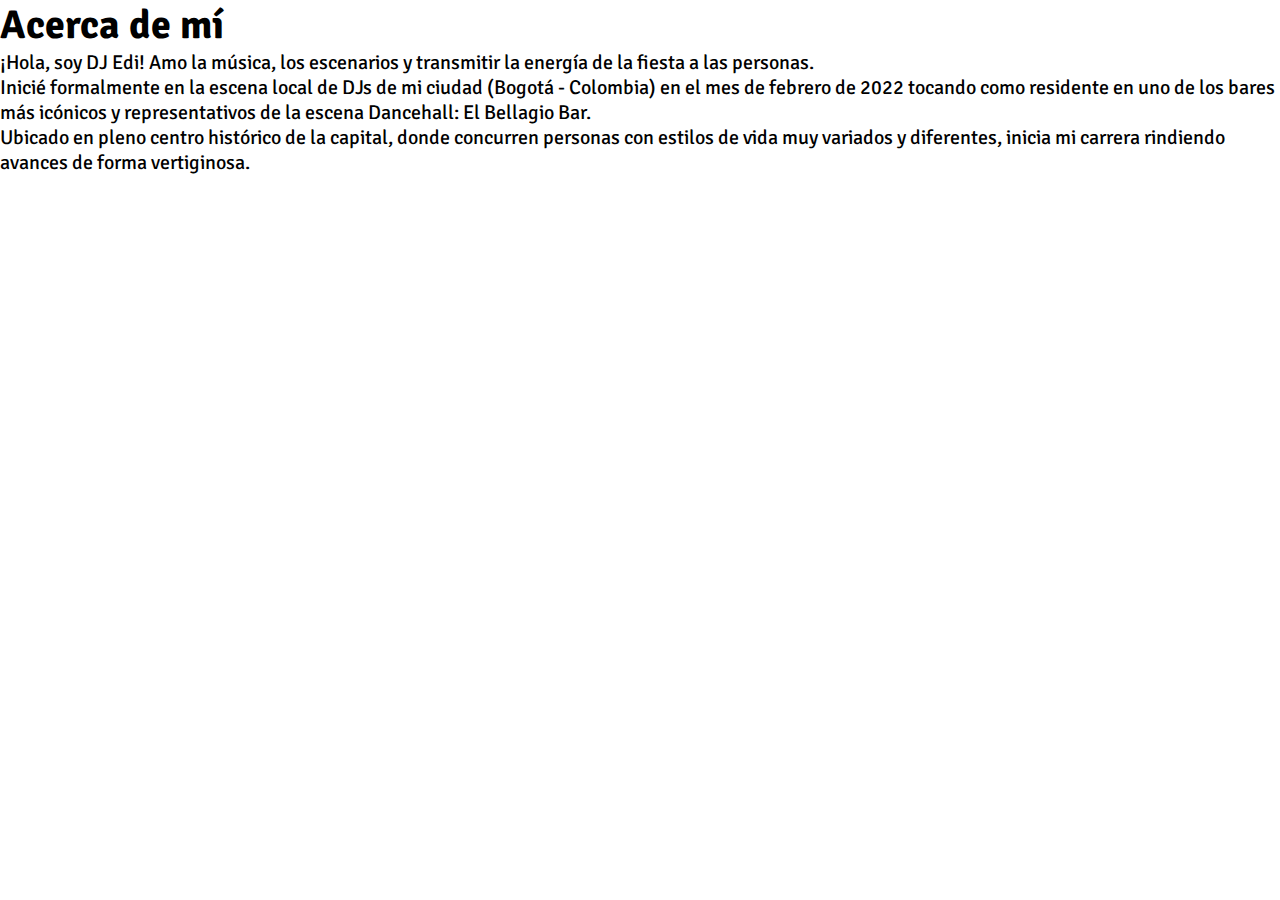
<file: html/about.html>
<html lang="en">
<head>
    <meta charset="UTF-8">
    <meta http-equiv="X-UA-Compatible" content="IE=edge">
    <meta name="viewport" content="width=device-width, initial-scale=1.0">
    <title>Sobre mí</title>
    <link rel="stylesheet" href="../css/styles.css" />
</head>
<body>
    <h1>Acerca de mí</h1>
    <p>¡Hola, soy DJ Edi! Amo la música, los escenarios y transmitir la energía de la fiesta a las personas.</p>
    <p>
        Inicié formalmente en la escena local de DJs de mi ciudad (Bogotá - Colombia) en el mes de febrero de 2022
        tocando como residente en uno de los bares más icónicos y representativos de la escena Dancehall: El Bellagio
        Bar.
    </p>
    <p>
        Ubicado en pleno centro histórico de la capital, donde concurren personas con estilos de vida muy variados
        y diferentes, inicia mi carrera rindiendo avances de forma vertiginosa.
    </p>
</body>
</html>
</file>
<file: css/styles.css>
@import url('https://fonts.googleapis.com/css2?family=Signika&display=swap');

* {
  margin: 0;
  padding: 0;
  font-family: 'Signika', sans-serif;
}

html {
  font-size: 20px;
}

/*@media (min-width: 1536px) {*/
.topnav {
  background-color: #470663;
  width: 100%;
  height: 10rem;
  display: flex;
  justify-content: center;
}

.main-content {
  width: 82rem;
  display: flex;
  justify-content: space-between;
}

.logo {
  border: 1px solid #FE0994;
  color: #FE0994;
  width: 19.9rem;
  display: flex;
  justify-content: center;
  align-items: center;
  text-align: center;
}

.menu {
  display: flex;
  align-items: center;
  width: 26.8rem;
  justify-content: flex-start;
  padding: 2.5rem 0;
}

.menu-item,
.menu-item:link,
.menu-item:visited {
  text-decoration: none;
  margin: 0 1rem;
  color: #ffffff;
}

.menu-item {
  text-align: center;
  width: 6.1rem;
}
/*}*/
</file>
